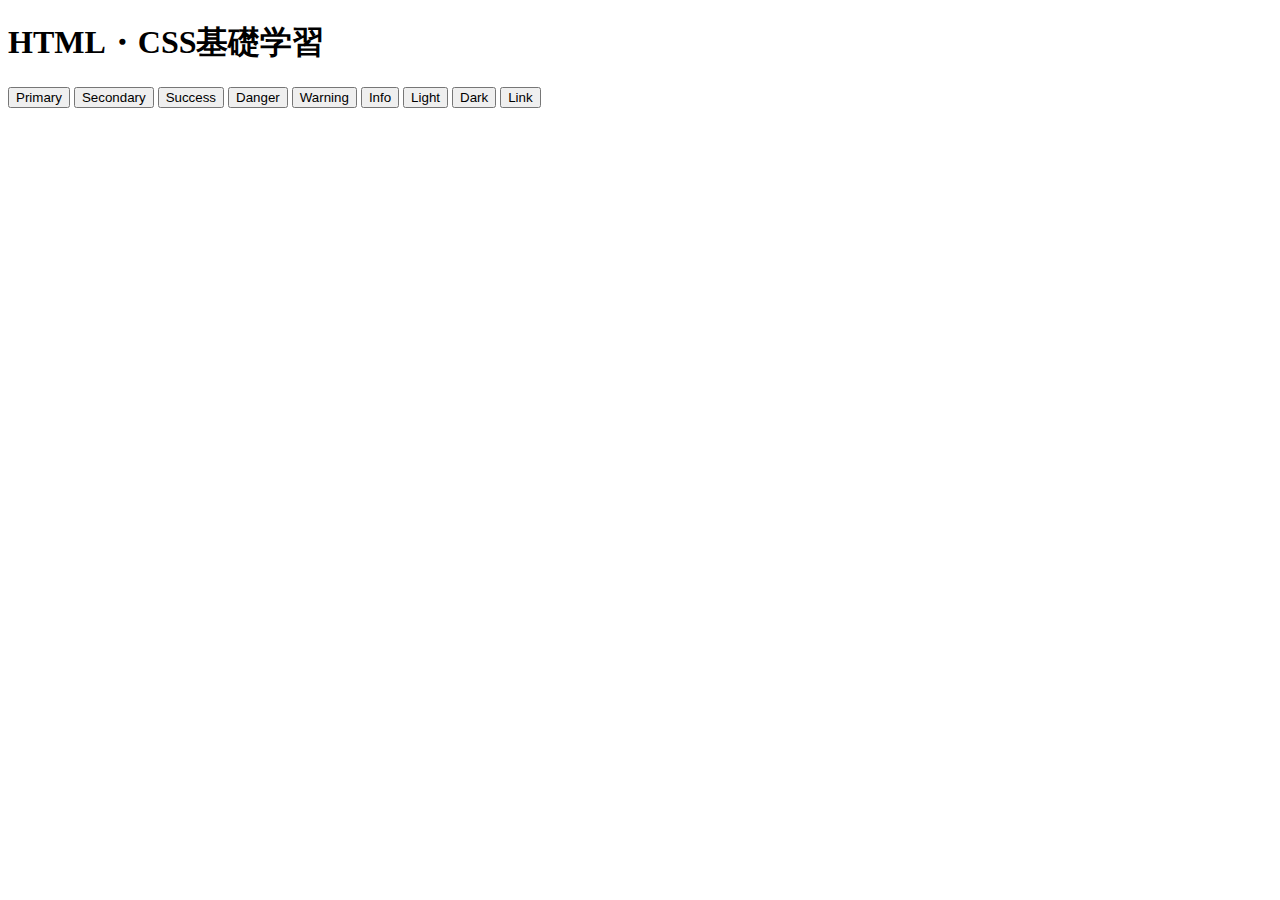
<file: index.html>
<!DOCTYPE html>
<html lang="en">
<head>
    <meta charset="UTF-8">
    <meta name="viewport" content="width=device-width, initial-scale=1.0">
    <title>Document</title>
    <link href="https://cdn.jsdelivr.net/npm/bootstrap@5.3.0/dist/css/bootstrap.min.css" rel="stylesheet" integrity="sha384-9ndCyUaIbzAi2FUVXJi0CjmCapSmO7SnpJef0486qhLnuZ2cdeRhO02iuK6FUUVM" crossorigin="anonymous">
</head>
<body>
    <h1>HTML・CSS基礎学習</h1>
<button type="button" class="btn btn-primary">Primary</button>
<button type="button" class="btn btn-secondary">Secondary</button>
<button type="button" class="btn btn-success">Success</button>
<button type="button" class="btn btn-danger">Danger</button>
<button type="button" class="btn btn-warning">Warning</button>
<button type="button" class="btn btn-info">Info</button>
<button type="button" class="btn btn-light">Light</button>
<button type="button" class="btn btn-dark">Dark</button>
<button type="button" class="btn btn-link">Link</button>
</body>
</html>
</file>
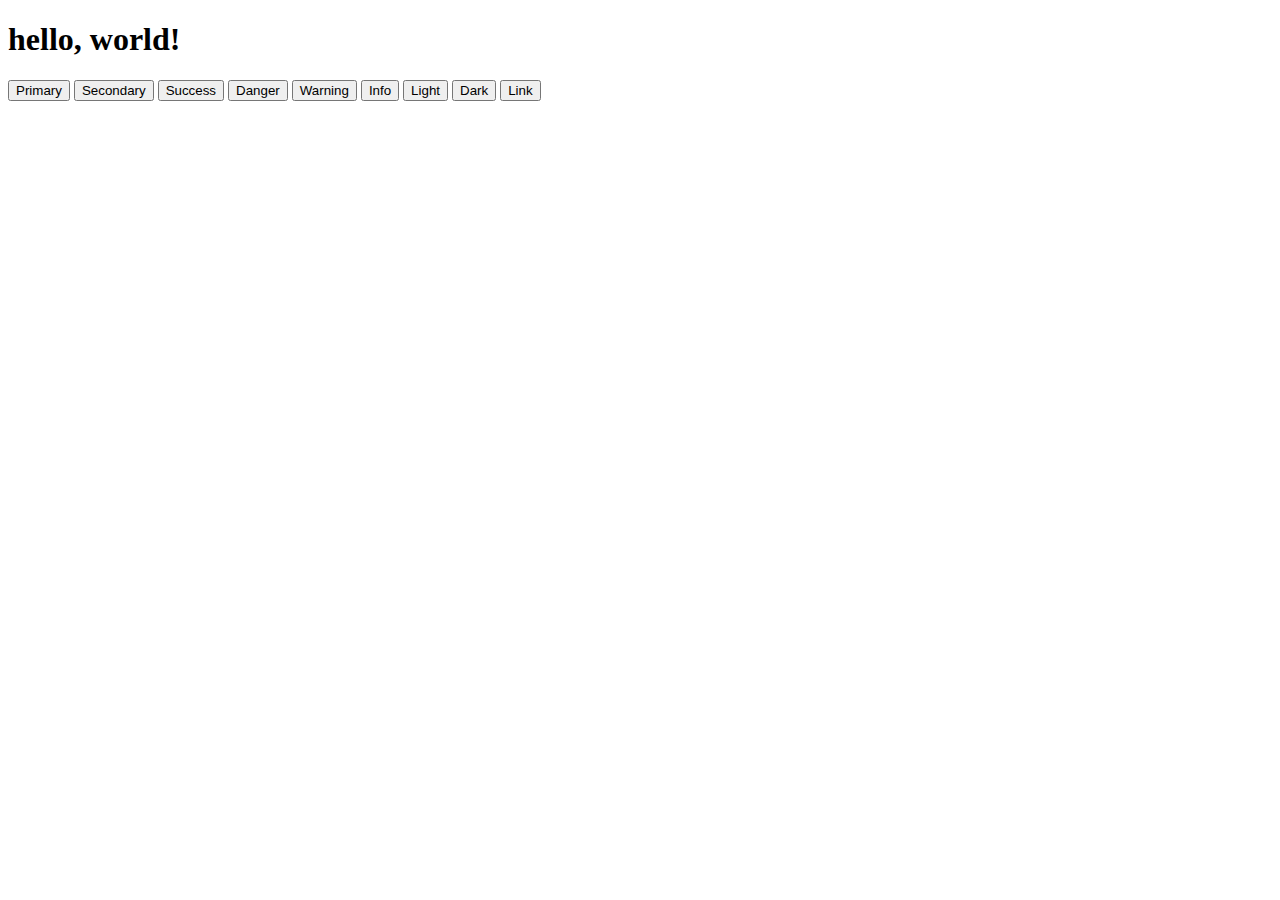
<file: index1.html>
<!DOCTYPE html>
<html lang="en">
<head>
    <meta charset="UTF-8">
    <meta name="viewport" content="width=device-width, initial-scale=1.0">
    <title>Document</title>
    <link href="https://cdn.jsdelivr.net/npm/bootstrap@5.3.0/dist/css/bootstrap.min.css" rel="stylesheet" integrity="sha384-9ndCyUaIbzAi2FUVXJi0CjmCapSmO7SnpJef0486qhLnuZ2cdeRhO02iuK6FUUVM" crossorigin="anonymous">
</head>
</head>
<body>
    <h1>hello, world!</h1>

<button type="button" class="btn btn-primary">Primary</button>
<button type="button" class="btn btn-secondary">Secondary</button>
<button type="button" class="btn btn-success">Success</button>
<button type="button" class="btn btn-danger">Danger</button>
<button type="button" class="btn btn-warning">Warning</button>
<button type="button" class="btn btn-info">Info</button>
<button type="button" class="btn btn-light">Light</button>
<button type="button" class="btn btn-dark">Dark</button>

<button type="button" class="btn btn-link">Link</button>
</body>
</html>
</file>
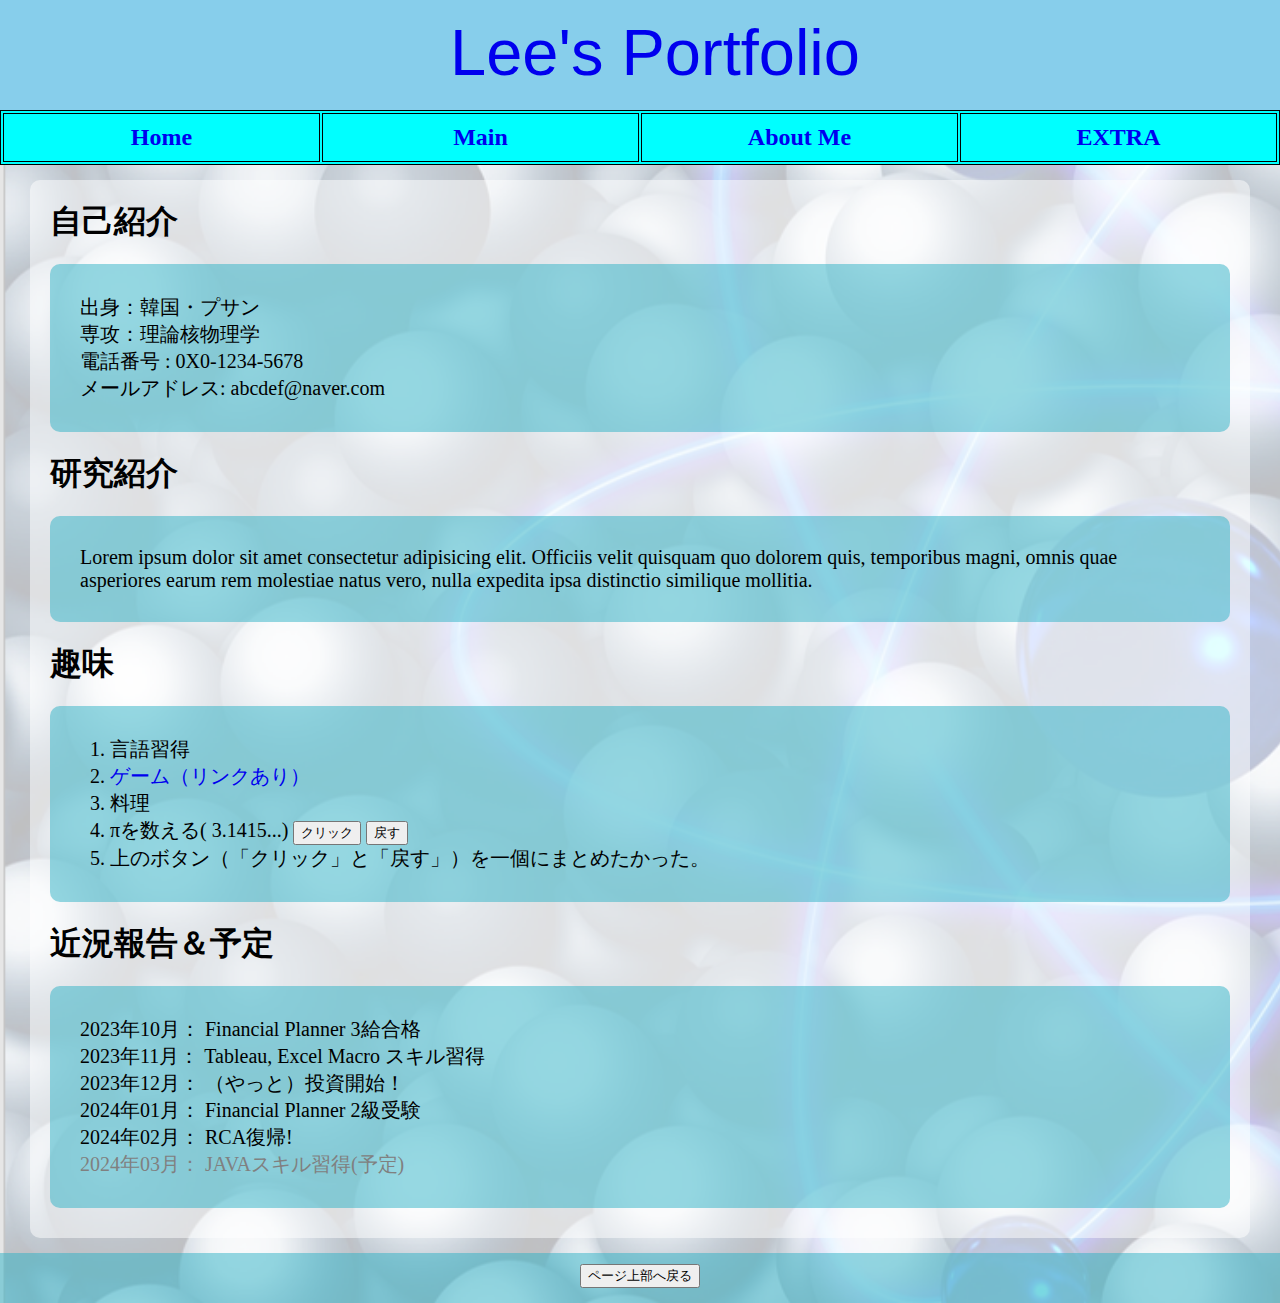
<file: Kadai.html>
<!DOCTYPE html>
<html lang="en">
<head>
    <meta charset="UTF-8">
    <meta name="viewport" content="width=device-width, initial-scale=1.0">
    <title>Document</title>
    <link rel="stylesheet" href="./style.css">
    <link rel="icon" href="./pavicon.png">
</head>
<body>
    <div class="main_banner"> <a href="kadai.html" >Lee's Portfolio</a></div>
    <table class="main_menu">
        <td class="main_button"><a href="Kadai.html">Home</a></td>
        <td class="main_button"><a href="Kadai.html">Main</a></td>
        <td class="main_button"><a href="Kadai.html">About Me</a></td>
        <td class="main_button"><a href="Kadai.html">EXTRA</a></td>
    </table>
    <div class="white_page">
        <h1>自己紹介</h1>
        <div class="block_page">
            <ul>
                <li>出身：韓国・プサン</li>
                <li>専攻：理論核物理学</li>
                <li>電話番号 : 0X0-1234-5678</li>
                <li>メールアドレス: abcdef@naver.com</li>
            </ul>    
        </div>
        <h1>研究紹介</h1>
            <div class="block_page">
                Lorem ipsum dolor sit amet consectetur adipisicing elit. Officiis velit quisquam quo dolorem quis, temporibus magni, omnis quae asperiores earum rem molestiae natus vero, nulla expedita ipsa distinctio similique mollitia.
            </div>
        <h1>趣味</h1>
        <div class="block_page">
            <ol>
               <li>言語習得</li>
               <li><a href="kadai1.html">ゲーム（リンクあり）</a></li>
               <li>料理</li>
               <li> πを数える( <span id="pivalue">3.1415...</span>)  <button id="pibtn">クリック</button> <button id="pibtn1">戻す</button></li>
               <li>上のボタン（「クリック」と「戻す」）を一個にまとめたかった。</li>

           </ol>
        </div>
        <h1>近況報告＆予定</h1>      
        <div class="block_page">
            <ul>
                <li>2023年10月： Financial Planner 3給合格</li>
                <li>2023年11月： Tableau, Excel Macro スキル習得</li>
                <li>2023年12月： （やっと）投資開始！</li>
                <li>2024年01月： Financial Planner 2級受験</li>
                <li>2024年02月： RCA復帰!</li>
                <li style="color:GREY"> 2024年03月： JAVAスキル習得(予定)</li>
           </ul>   
        </div>
    </div>


    <footer>
        <div> <button id="gobtn">ページ上部へ戻る</button></div>
    </footer>
    <script src="script.js"></script>
</body>



</html>
</file>
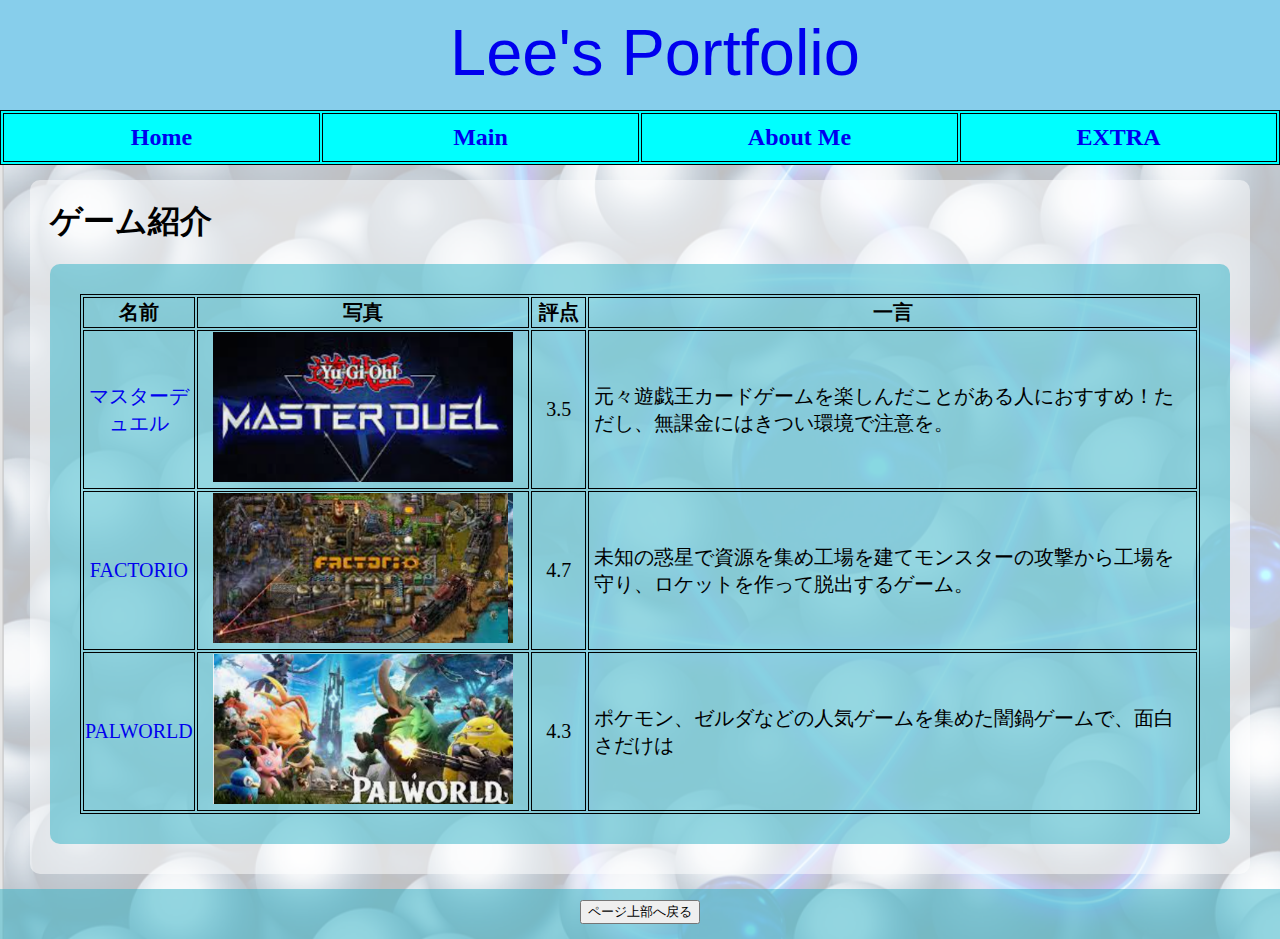
<file: Kadai1.html>
<!DOCTYPE html>
<html lang="en">
<head>
    <meta charset="UTF-8">
    <meta name="viewport" content="width=device-width, initial-scale=1.0">
    <title>Document</title>
    <link rel="stylesheet" href="./style.css">
    <link rel="icon" href="./pavicon.png">
</head>
<body>
    <div class="main_banner"> <a href="kadai.html" >Lee's Portfolio</a></div>
    <table class="main_menu">
        <td class="main_button" ><a href="Kadai.html">Home</a></td>
        <td class="main_button"><a href="Kadai.html">Main</a></td>
        <td class="main_button"><a href="Kadai.html">About Me</a></td>
        <td class="main_button"><a href="Kadai.html">EXTRA</a></td>
    </table>

    <div class="white_page">
        <h1>ゲーム紹介</h1>
        <div class="block_page">
            <table>
                <th style="width:10%;"> 名前 </th> <th style="width:30%;">写真</th> <th style="width:5%;">評点</th> <th style="width:57%;">一言</th>
                <tr> <td> <a href="https://www.konami.com/yugioh/masterduel/jp/ja/">マスターデュエル</a></td> <td><img class="picture" src="./yugioh.png" alt="Master duel" id="MD"></td> <td>3.5</td> <td class="desc">元々遊戯王カードゲームを楽しんだことがある人におすすめ！ただし、無課金にはきつい環境で注意を。</td></tr>
                <tr> <td> <a href="https://www.factorio.com/">FACTORIO</a></td> <td><img class="picture" src="./Factorio.png" alt="Factorio" id="FA"></td>  <td>4.7</td> <td class="desc">未知の惑星で資源を集め工場を建てモンスターの攻撃から工場を守り、ロケットを作って脱出するゲーム。</td></tr>
                <tr> <td> <a href="https://www.pocketpair.jp/palworld">PALWORLD</a></td> <td><img class="picture" src="./palworld.png" alt="Palworld" id="PA"></td>  <td>4.3</td> <td class="desc">ポケモン、ゼルダなどの人気ゲームを集めた闇鍋ゲームで、面白さだけは</td></tr> 
            </table>
        </div>
    </div>

    <footer>
        <div> <button id="gobtn">ページ上部へ戻る</button></div>
    </footer>
    

    <script src="script2.js"></script>
</body>


</html>
</file>
<file: style.css>
body{
  background-image:url('./background.png');
  background-repeat : no-repeat;
  background-size:cover;
}
h1{
    margin: 10px;
    font-weight:bolder;
  }
h2{margin: 10px;
    padding: 0px 20px;
    font-weight:bold;
  }
  a{
    text-decoration-line:none;
  }
  ul{padding: 0px; list-style-type: none;}
  ol{padding-left:30px;}
  .main_banner{
    text-align: center;
    width:100%;
    height:80px;
    font-size: 65px;
    margin: 0px;
    padding:15px;
    background-color:skyblue;
    font-family: Arial, Helvetica, sans-serif;
    
  }
  .main_menu{
    width:100%;
    background-color:aqua;
    font-family: serif;
  }
  .main_button{
width: 25%;
font-size: 150%;
margin: 10px;
padding: 10px;
border: 1px black solid;
text-align: center;
font-weight: bold;
}
.white_page{
    background-color: rgb(255, 255, 255, 0.5);
    margin: 15px 30px;
    padding: 10px;
    border-radius:10px;
}
.block_page{
    background-color: rgba(46, 177, 197, 0.5);
    margin: 20px 10px;
    padding: 30px;
    border-radius:10px;
    font-size: 20px;
}
*{
    margin: 0px;
}
table{
    border: 1px solid black;
    width:100%;
}
th{
    font-weight: bold;
    border: 1px solid black;
}
td{
    border: 1px solid black;
    text-align: center;
}
.picture{
width: 300px;
height:150px;
object-fit: cover;
}
.desc{
    padding:5px;
    text-align:left;
}
@media (max-width: 600px) {
    .main_banner{font-size: 40px;
    margin:0px;
    .white_page{margin:0px; padding:0px;}
    .block_page{margin:1px;padding: 0px; }
}
}

@media (max-width: 790px) {
    .td{font-size:1px;}
    .th{font-size:5px;}
    .desc{font-size:12px;}

}

footer{
	height:50px;
  width:100%;
  background-color: rgba(46, 177, 197, 0.5);
  text-align:center;
  font-size:30px;
  font-weight:bold; 
}
</file>
